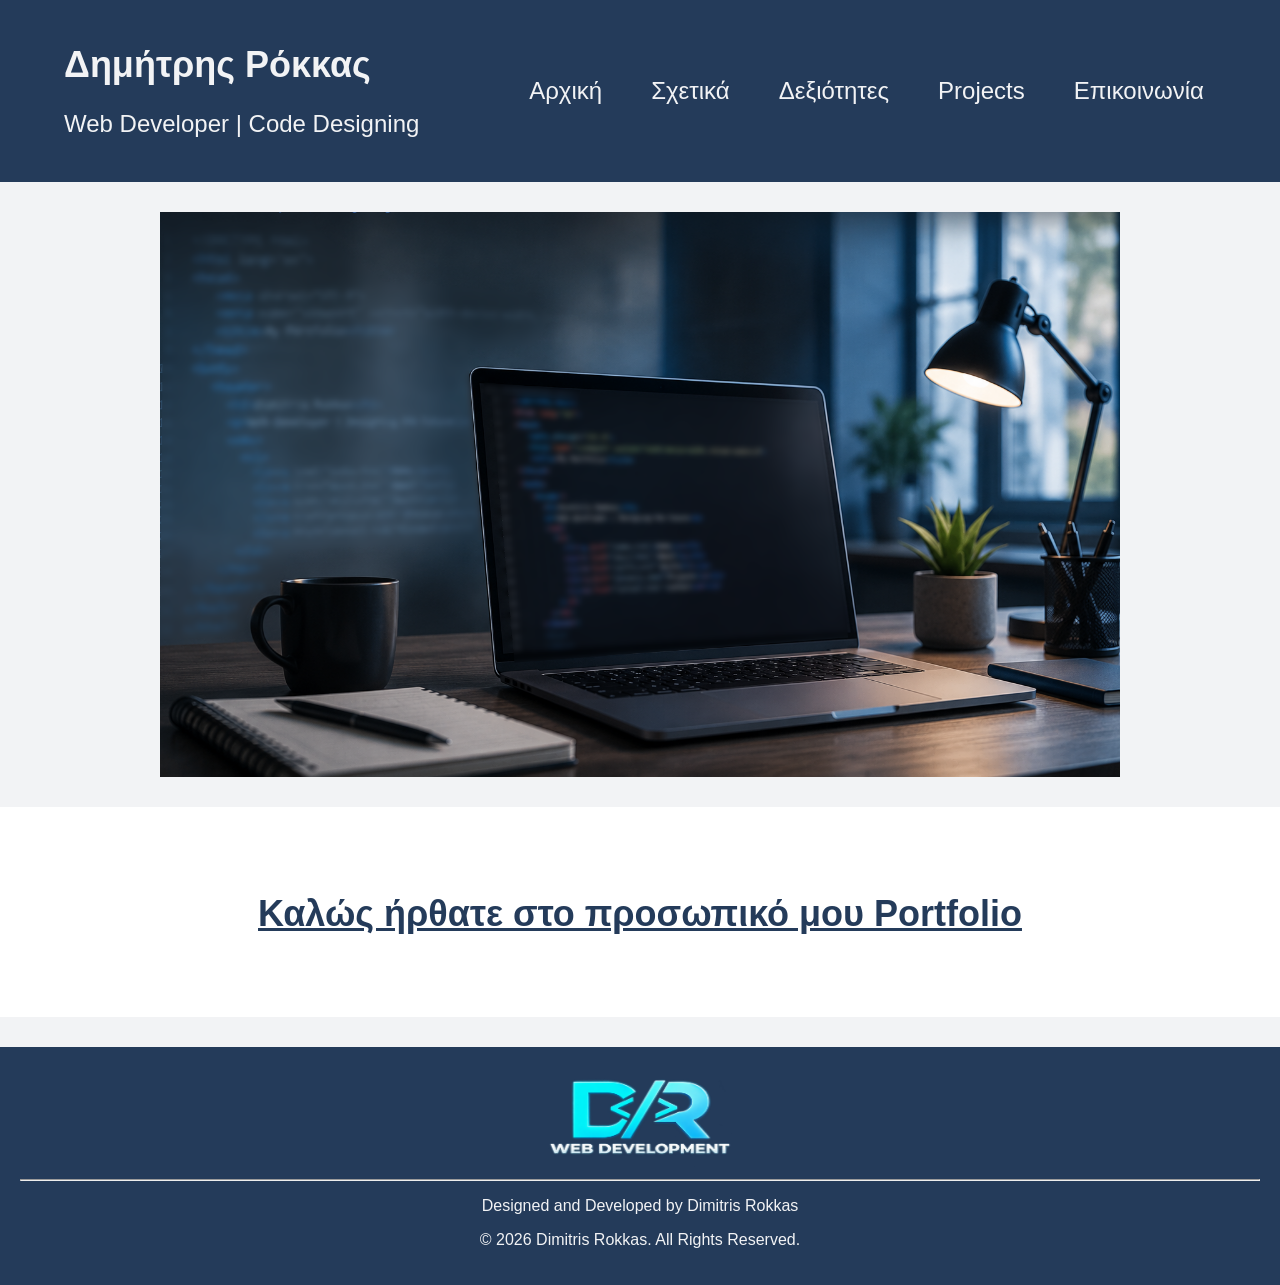
<file: index.html>
<!DOCTYPE html>
<html lang="el">
<head>
    <meta charset="UTF-8">
    <meta name="viewport" content="width=device-width, initial-scale=1.0">
    <title>Αρχική | Δημήτρης Ρόκκας</title>

    <link rel="stylesheet" href="css/style.css">

</head>

<body>
    <header>
        <div class="header-info">
            <h1>Δημήτρης Ρόκκας</h1>
            <p class="tagline">Web Developer | Code Designing</p>
        </div>
        <nav class="menu">
            <a href="index.html">Αρχική</a>
            <a href="about.html">Σχετικά</a>
            <a href="skills.html">Δεξιότητες</a>
            <a href="projects.html">Projects</a>
            <a href="contact.html">Επικοινωνία</a>
        </nav>
        
    </header>

    <main>
        <img class="profile-image" src="images/html-code.png" alt="Laptop displaying HTML code on a developer's desk" width="1200" height="800">
        <section>
            <h2>Καλώς ήρθατε στο προσωπικό μου Portfolio</h2>
        </section>
    </main>

    <footer>
        <img src="images/logo.png" alt="Dimitris Rokkas Web Developer Logo" width="200" height="100">
        <hr>
        <div class="footer-info">
            <p>Designed and Developed by Dimitris Rokkas</p>
            <p>© 2026 Dimitris Rokkas. All Rights Reserved.</p>
        </div>
    </footer>

</body>

</html>
</file>
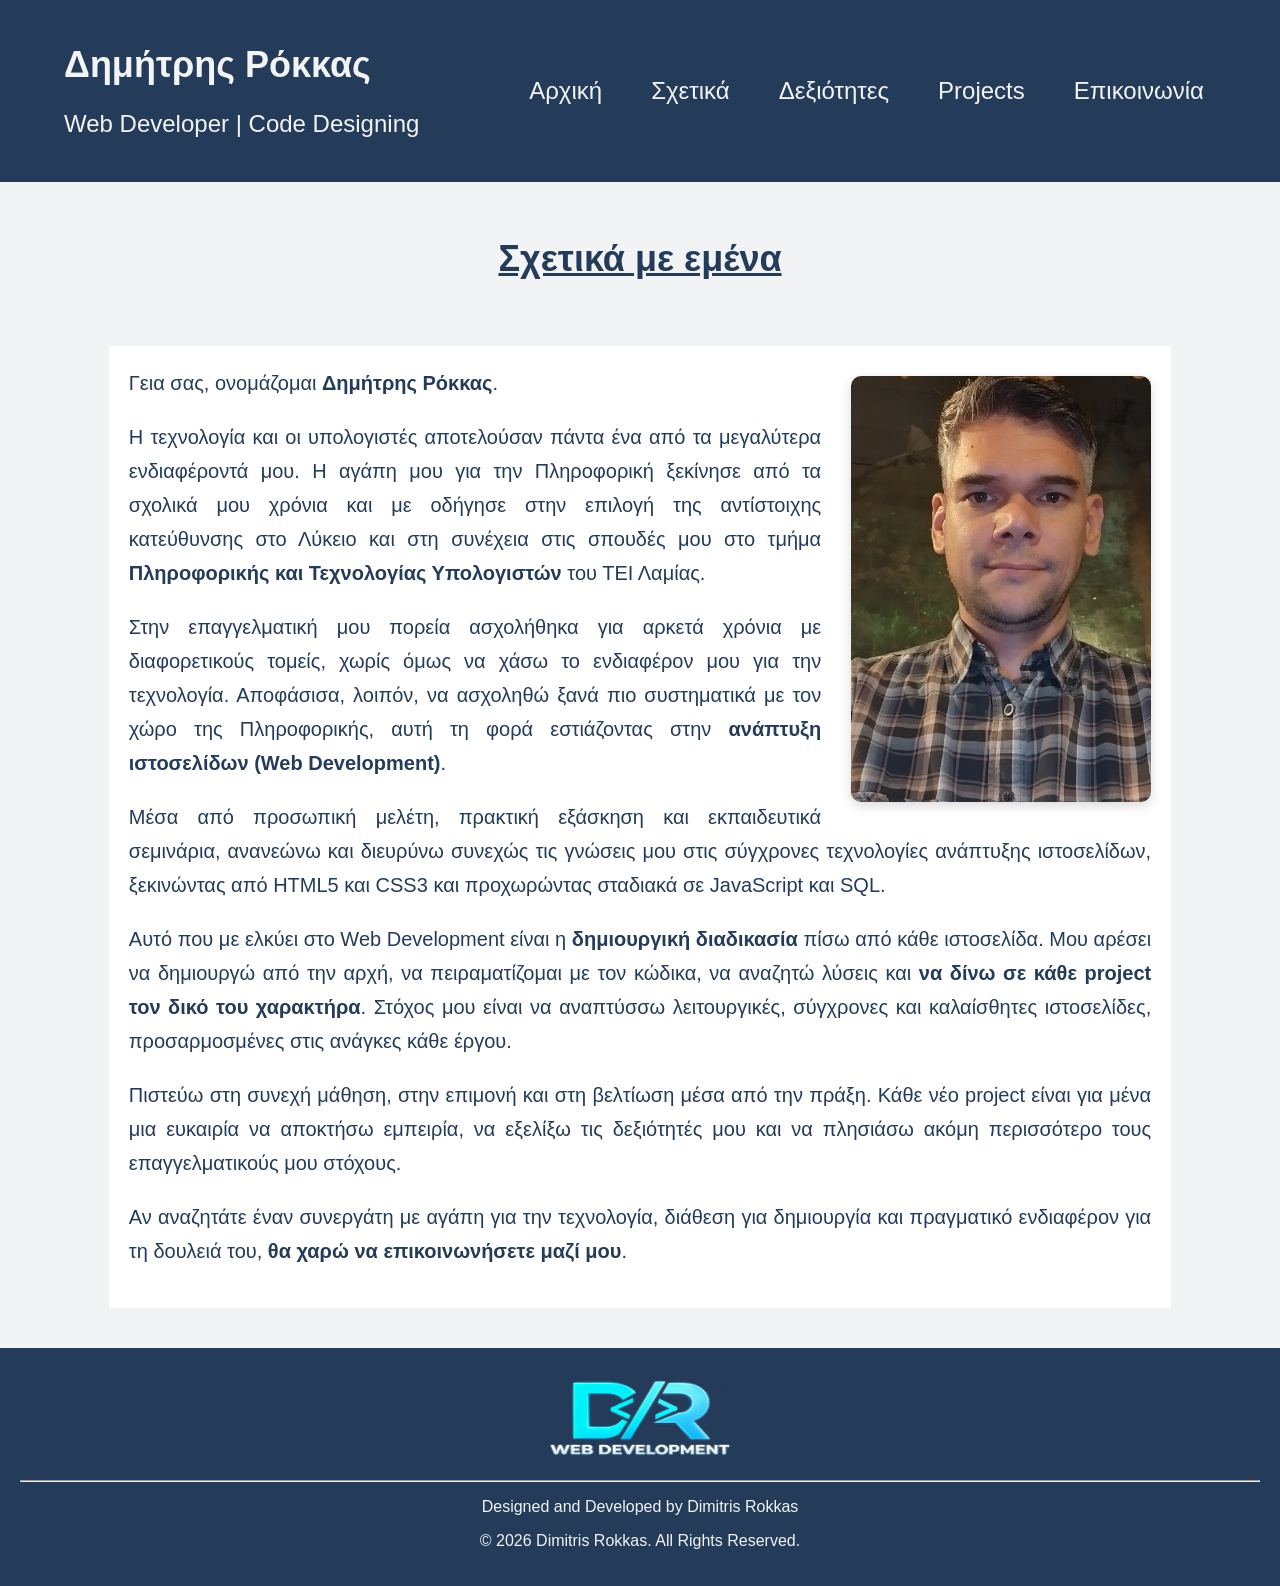
<file: about.html>
<!DOCTYPE html>
<html lang="el">
<head>
    <meta charset="UTF-8">
    <meta name="viewport" content="width=device-width, initial-scale=1.0">
    <title>Σχετικά | Δημήτρης Ρόκκας</title>

    <link rel="stylesheet" href="css/style.css">

</head>

<body>
    <header>
        <div class="header-info">
            <h1>Δημήτρης Ρόκκας</h1>
            <p class="tagline">Web Developer | Code Designing</p>
        </div>
        <nav class="menu">
           <a href="index.html">Αρχική</a>
            <a href="about.html">Σχετικά</a>
            <a href="skills.html">Δεξιότητες</a>
            <a href="projects.html">Projects</a>
            <a href="contact.html">Επικοινωνία</a>
        </nav>
        
    </header>

    <main>
        <h2>Σχετικά με εμένα</h2>
        <div class="about-content">
            <img class="my-photo-image" src="images/my-photo.jpg" alt="My photo" width="300" height="400">
            <p>Γεια σας, ονομάζομαι <strong>Δημήτρης Ρόκκας</strong>.</p>
            <p>Η τεχνολογία και οι υπολογιστές αποτελούσαν πάντα ένα από τα μεγαλύτερα ενδιαφέροντά μου. Η αγάπη μου για την Πληροφορική ξεκίνησε από τα σχολικά μου χρόνια 
                και με οδήγησε στην επιλογή της αντίστοιχης κατεύθυνσης στο Λύκειο και στη συνέχεια στις σπουδές μου στο τμήμα <strong>Πληροφορικής και Τεχνολογίας Υπολογιστών</strong>
                του ΤΕΙ Λαμίας.</p>
            <p>Στην επαγγελματική μου πορεία ασχολήθηκα για αρκετά χρόνια με διαφορετικούς τομείς, χωρίς όμως να χάσω το ενδιαφέρον μου για την τεχνολογία. 
                Αποφάσισα, λοιπόν, να ασχοληθώ ξανά πιο συστηματικά με τον χώρο της Πληροφορικής, αυτή τη φορά εστιάζοντας στην <strong>ανάπτυξη ιστοσελίδων (Web Development)</strong>.</p>
            <p>Μέσα από προσωπική μελέτη, πρακτική εξάσκηση και εκπαιδευτικά σεμινάρια, ανανεώνω και διευρύνω συνεχώς τις γνώσεις μου στις σύγχρονες τεχνολογίες ανάπτυξης 
                ιστοσελίδων, ξεκινώντας από HTML5 και CSS3 και προχωρώντας σταδιακά σε JavaScript και SQL.</p>
            <p>Αυτό που με ελκύει στο Web Development είναι η <strong>δημιουργική διαδικασία</strong> πίσω από κάθε ιστοσελίδα. Μου αρέσει να δημιουργώ από την αρχή, να πειραματίζομαι 
                με τον κώδικα, να αναζητώ λύσεις και <strong>να δίνω σε κάθε project τον δικό του χαρακτήρα</strong>. Στόχος μου είναι να αναπτύσσω λειτουργικές, σύγχρονες και καλαίσθητες 
                ιστοσελίδες, προσαρμοσμένες στις ανάγκες κάθε έργου.</p>
            <p>Πιστεύω στη συνεχή μάθηση, στην επιμονή και στη βελτίωση μέσα από την πράξη. Κάθε νέο project είναι για μένα μια ευκαιρία να αποκτήσω εμπειρία, να εξελίξω 
                τις δεξιότητές μου και να πλησιάσω ακόμη περισσότερο τους επαγγελματικούς μου στόχους.</p>
            <p>Αν αναζητάτε έναν συνεργάτη με αγάπη για την τεχνολογία, διάθεση για δημιουργία και πραγματικό ενδιαφέρον για τη δουλειά του, <strong>θα χαρώ να επικοινωνήσετε μαζί μου</strong>.</p>
        </div>
    </main>

    <footer>
        <img src="images/logo.png" alt="Dimitris Rokkas Web Developer Logo" width="200" height="100">
        <hr>
        <div class="footer-info">
            <p>Designed and Developed by Dimitris Rokkas</p>
            <p>© 2026 Dimitris Rokkas. All Rights Reserved.</p>
        </div>
    </footer>

</body>

</html>
</file>
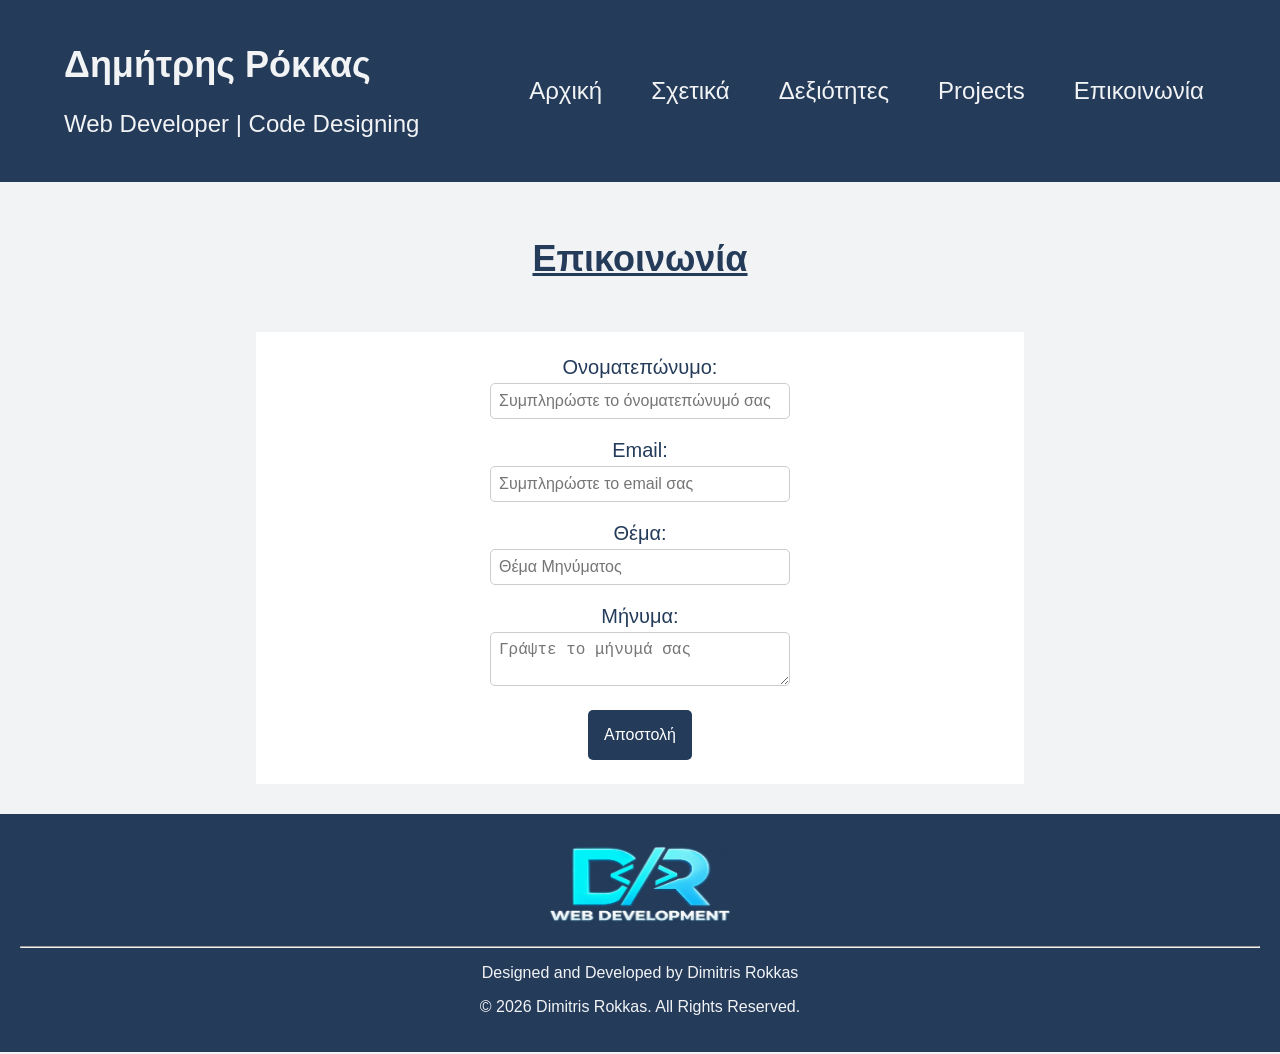
<file: contact.html>
<!DOCTYPE html>
<html lang="el">
<head>
    <meta charset="UTF-8">
    <meta name="viewport" content="width=device-width, initial-scale=1.0">
    <title>Επικοινωνία | Δημήτρης Ρόκκας</title>

    <link rel="stylesheet" href="css/style.css">

</head>

<body>
    <header>
        <div class="header-info">
            <h1>Δημήτρης Ρόκκας</h1>
            <p class="tagline">Web Developer | Code Designing</p>
        </div>
        <nav class="menu">
           <a href="index.html">Αρχική</a>
            <a href="about.html">Σχετικά</a>
            <a href="skills.html">Δεξιότητες</a>
            <a href="projects.html">Projects</a>
            <a href="contact.html">Επικοινωνία</a>
        </nav>
        
    </header>

    <main>
        <h2>Επικοινωνία</h2>
        <form id="contact-form" action="https://formspree.io/f/xkjrgzjw" method="POST">
            <div class="form-group">
                <label for="onoma">Ονοματεπώνυμο:</label>
                <input type="text" id="onoma" name="onoma" placeholder="Συμπληρώστε το όνοματεπώνυμό σας" minlength="3" maxlength="40" required>
            </div>

            <div class="form-group">
                <label for="email">Email:</label>
                <input type="email" id="email" name="email" placeholder="Συμπληρώστε το email σας" required>
            </div>

            <div class="form-group">
                <label for="thema">Θέμα:</label>
                <input type="text" id="thema" name="thema" placeholder="Θέμα Μηνύματος" required>
            </div>

            <div class="form-group">
                <label for="message">Μήνυμα:</label>
                <textarea id="message" name="message" placeholder="Γράψτε το μήνυμά σας" maxlength="150" required></textarea>
            </div>
            <button type="submit">Αποστολή</button>
        </form>
        <p id="success-message" hidden>
            <span>✓</span> Το μήνυμά σας απεστάλη επιτυχώς!
        </p>
    </main>

    <footer>
        <img src="images/logo.png" alt="Dimitris Rokkas Web Developer Logo" width="200" height="100">
        <hr>
        <div class="footer-info">
            <p>Designed and Developed by Dimitris Rokkas</p>
            <p>© 2026 Dimitris Rokkas. All Rights Reserved.</p>
        </div>
    </footer>
    <script src="js/script.js"></script>
</body>

</html>
</file>
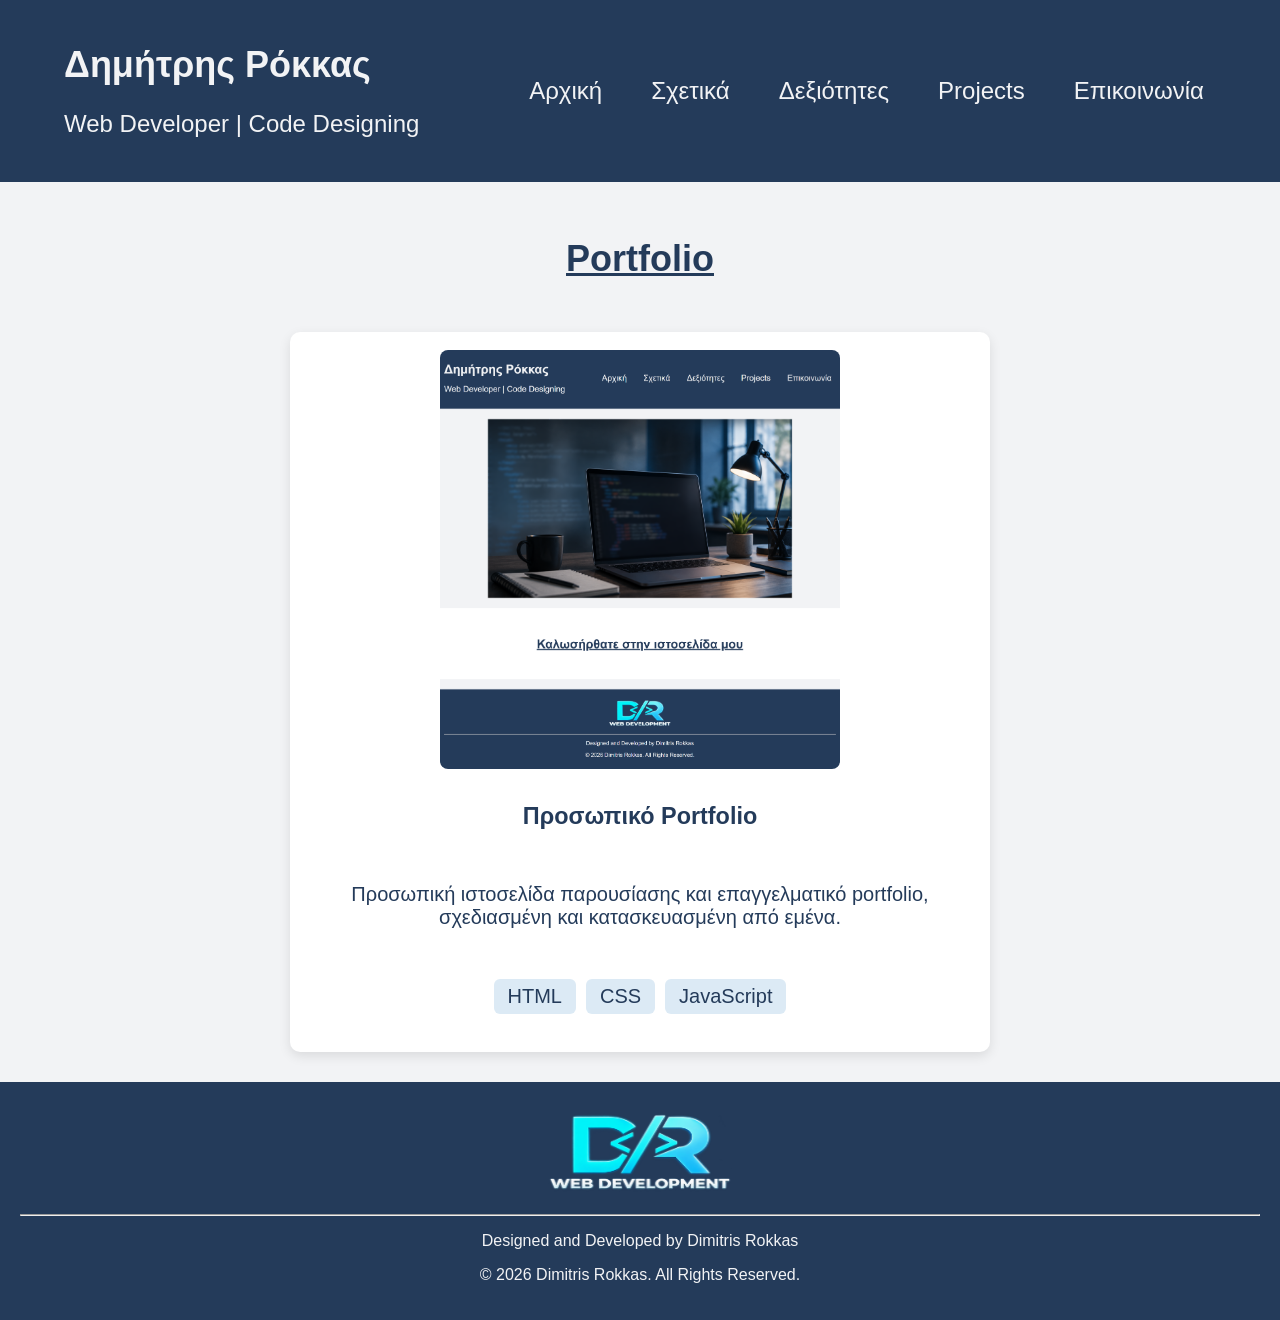
<file: projects.html>
<!DOCTYPE html>
<html lang="el">
<head>
    <meta charset="UTF-8">
    <meta name="viewport" content="width=device-width, initial-scale=1.0">
    <title>Projects | Δημήτρης Ρόκκας</title>

    <link rel="stylesheet" href="css/style.css">

</head>

<body>
    <header>
        <div class="header-info">
            <h1>Δημήτρης Ρόκκας</h1>
            <p class="tagline">Web Developer | Code Designing</p>
        </div>
        <nav class="menu">
           <a href="index.html">Αρχική</a>
            <a href="about.html">Σχετικά</a>
            <a href="skills.html">Δεξιότητες</a>
            <a href="projects.html">Projects</a>
            <a href="contact.html">Επικοινωνία</a>
        </nav>
        
    </header>

    <main>
        <h2>Portfolio</h2>

        <article class="my-project">
            <img src="images/my-page.png" alt="Screenshot της προσωπικής μου ιστοσελίδας">
            <h3>Προσωπικό Portfolio</h3>
            <p>Προσωπική ιστοσελίδα παρουσίασης και επαγγελματικό portfolio, σχεδιασμένη και κατασκευασμένη από εμένα.</p>
            <ul>
                <li>HTML</li>
                <li>CSS</li>
                <li>JavaScript</li>
            </ul>
        </article>
    </main>

    <footer>
        <img src="images/logo.png" alt="Dimitris Rokkas Web Developer Logo" width="200" height="100">
        <hr>
        <div class="footer-info">
            <p>Designed and Developed by Dimitris Rokkas</p>
            <p>© 2026 Dimitris Rokkas. All Rights Reserved.</p>
        </div>
    </footer>

</body>

</html>
</file>
<file: css/style.css>
/* ===== GENERAL SETTINGS ===== */

body {
    background-color: #f2f3f5;
    font-family: Arial, sans-serif;
    color: #243b5a;
    margin: 0;
}

/* ===== HEADINGS AND TEXT ===== */

h1 {
    font-size: 36px;
    text-align: left;
}

.tagline {
    font-size: 24px;
    text-align: left;
    margin-top: 16px;
}

/* ===== HEADER ===== */

header {
    background-color: #243b5a;
    color: #f2f3f5;
    display: flex;
    width: 100%;
    box-sizing: border-box;
    justify-content: space-between;
    align-items: center;
    gap: 80px;
    padding: 20px;
    padding-left: 5%;
    padding-right: 5%;
    
    margin: 0 auto;
}

.header-info {
    flex-shrink: 0;
    white-space: nowrap;
}




/* ===== NAVIGATION MENU ===== */

nav {
    font-size: 24px;
    text-align: right;
}

.menu {
    align-self: center;
    display: flex;
    gap:25px;
    flex-shrink: 0;
}

.menu a {
    color: #f2f3f5;
    text-decoration: none;
    padding: 12px;
    border-radius: 5px;
}

.menu a:hover {
    background-color: #f2f3f5;
    color: #243b5a;
}

/* ===== MAIN CONTENT AND IMAGES ===== */

.profile-image {
    display: block;
    margin: 0 auto;
    width: 75%;
    height: auto; 
    margin-top: 30px; 
}

/* ===== SECTIONS ===== */

section {
    background-color: #ffffff;
    text-align: center;
    padding: 30px;
    margin-top: 30px;
}

/* ===== FOOTER ===== */

footer {
    background-color: #243b5a;
    color: #f2f3f5;
    padding: 20px;
    text-align: center;
    margin: 30px 0 auto;
}

/* ===== ABOUT PAGE ===== */

h2 {
    text-align: center;
    padding: 26px;
    margin-bottom: 26px;
    font-size: 36px;
    color: #243b5a;
    text-decoration: underline;
}
.about-content {
    background-color: white;
    width: 83%;
    padding: 20px;
    margin: 40px auto;
    font-size: 20px;
    text-align: justify;
}

.about-content p {
    line-height: 1.7;
    margin-top: 0;
    margin-bottom: 20px;
}

.my-photo-image {
    width: 300px;
    height: auto;
    float: right;
    margin-top: 10px;
    margin-left: 30px;
    margin-bottom: 15px;
    border-radius: 10px;
    box-shadow: 0 4px 12px rgba(0, 0, 0, 0.15);
}

/* ===== SKILLS PAGE ===== */

.skills-title {
    text-align: center;
    font-size: 36px;
    color: #243b5a;
    margin-bottom: 20px;
}

.skills {
    list-style: none;
    padding: 0;
    width: 80%;
    margin-left: auto;
    margin-right: auto;
    text-align: center;
    font-size: 30px;
}

.education {
    list-style: none;
    padding: 0;
    margin-top: 20px;
    width: 100%;
    display: flex;
    justify-content: center;
}

.education li {
    display: flex;
    flex-direction: column;
    align-items: center;
    text-align: center;
    gap: 15px;
    background-color: #ffffff;
    padding: 25px;
    margin-top: 20px;
    margin-bottom: 30px;
    font-size: 20px;
}

.ptyxio {
    width: 150px;
    height: auto;
    border-radius: 5px;
    box-shadow: 0 4px 12px rgba(0, 0, 0, 0.15);
}

.certification {
    list-style: none;
    padding: 0;
    margin-top: 20px;
    display: flex;
    justify-content: center;
    align-items: stretch;
    gap: 25px;
    flex-wrap: wrap;
}

.certification li {
    background-color: #ffffff;
    padding: 25px;
    margin-bottom: 30px;
    margin-top: 20px;
    font-size: 20px; 
    flex: 1;
    display: flex;
    flex-direction: column;
    align-items: center;
    text-align: center;
}

.technical-skills {
    list-style: none;
    padding: 0;
    margin-top: 20px;
    display: flex;
    justify-content: center;
    align-items: stretch;
    gap: 25px;
    flex-wrap: wrap;
}

.technical-skills li {
    background-color: #ffffff;
    padding: 25px;
    margin-bottom: 30px;
    margin-top: 20px;
    font-size: 20px; 
    flex: 1;
    display: flex;
    flex-direction: column;
    align-items: center;
    text-align: center;
}

.ptyxio:hover, 
.toeic:hover,
.web-pages:hover,
.social-media:hover,
.html:hover,
.css:hover,
.javascript:hover  {
    transform: scale(1.08);
}

.ptyxio:hover,
.toeic:hover,
.web-pages:hover,
.social-media:hover {
    cursor: pointer;
}

.ptyxio,
.toeic,
.web-pages,
.social-media,
.html,
.css,
.javascript {
    transition: transform 0.3s ease;
}


/* ===== PROJECTS PAGE ===== */

.my-project {
    display: flex;
    flex-direction: column;
    align-items: center;
    text-align: center;
    gap: 10px;
    background-color: #ffffff;
    padding: 18px;
    max-width: 700px;
    margin-left: auto;
    margin-right: auto;
    margin-top: 20px;
    margin-bottom: 30px;
    font-size: 20px;
    border-radius: 10px;
    box-shadow: 0 4px 12px rgba(0, 0, 0, 0.10);
}

.my-project img:hover {
    transform: scale(1.08);
}

.my-project img {
    transition: transform 0.3s ease;
    width: 100%;
    max-width: 400px;
    height: auto;
    object-fit: contain;
    border-radius: 8px;
}

.my-project ul {
    display: flex;
    justify-content: center;
    gap: 10px;
    list-style: none;
    padding: 0;
}

.my-project li {
    background-color: #dceaf5;
    color: #243b5a;
    padding: 6px 14px;
    border-radius: 6px;
}


/* ===== CONTACT PAGE ===== */

form {
    background-color: white;
    width: 60%;
    text-align: center;
    margin-left: auto;
    margin-right: auto;
    padding: 24px;
}

input, textarea {
    width: 300px;
    padding: 8px;
    margin-top: 4px;
    text-align: left;
    font-size: 16px;
    border: 1px solid #ccc;
    border-radius: 5px;
}

label {
    display: block;
    font-size: 20px;
    margin-bottom: 0;
}

.form-group {
    margin-bottom: 20px;
}

button {
    background-color: #243b5a;
    color: white;
    font-size: 16px;
    padding: 16px;
    border: none;
    border-radius: 5px;
}

button:hover {
    cursor: pointer;
}

button:active {
    background-color: #d6d9df;
    color: #243b5a;
}

/* ===== lightbox sthn skills ===== */

#lightbox {
    display: none;
    position: fixed;
    top: 0;
    left: 0;
    width: 100%;
    height: 100%;
    background-color: rgba(255, 255, 255, 0.85);
    justify-content: center;
    align-items: center;
    z-index: 1000;
}

#lightbox-image {
    max-width: 90%;
    max-height: 90%;
    object-fit: contain;
}

#lightbox-close {
    position: absolute;
    top: 20px;
    right: 30px;
    font-size: 40px;
    color: #243b5a;
    background: none;
    border: none;
    cursor: pointer;
}


/* ===== success-message στην CONTACT ==== */

#success-message {
    color: #218838;
    font-size: 20px;
    font-weight: bold;
    text-align: center;
    margin-top: 20px;
}

#success-message span {
    font-size: 26px;
    margin-right: 8px;
}


/* ===== RESPONSIVE (tablets, smartphons etc.) ===== */

* {
    box-sizing: border-box;
}

@media (max-width: 900px) {

    header {
        flex-direction: column;
        gap: 25px;
    }

        .menu {
            flex-wrap: wrap;
            justify-content: center;
            gap: 10px;
        }
}

@media (max-width: 600px) {

    .my-photo-image {
        float: none;
        display: block;
        max-width: 100%;
        margin: 10px auto 20px;
    }

    form {
     width: 100%;
    }

    input,
    textarea {
        width: 100%;
        max-width: 100%;
    }

    h1 {
    font-size: 28px;
    }

    .tagline {
        font-size: 18px;
    }

    .menu {
        font-size: 18px;
    }

    header {
        padding: 15px;
       gap: 15px;
    }

    .profile-image {
        width: 95%;
       margin-top: 20px;
    }

    .about-content {
        width: 95%;
        padding: 15px;
        font-size: 17px;
    }

    h2 {
        font-size: 28px;
       padding: 15px;
    }

    .skills {
     width: 95%;
        font-size: 24px;
    }

    .skills-title {
        font-size: 28px;
        padding: 15px;
    }

    .education li,
    .certification li,
    .technical-skills li {
        padding: 15px;
        font-size: 17px;
    }

    .my-project {
        width: 95%;
        padding: 15px;
        font-size: 17px;
    }

    .my-project img {
        max-width: 100%;
    }

    form {
        width: 95%;
        padding: 15px;
    }

    input,
    textarea {
        font-size: 16px;
        padding: 10px;
    }

    label {
        font-size: 17px;
    }

    button {
        padding: 13px 20px;
    }
}
</file>
